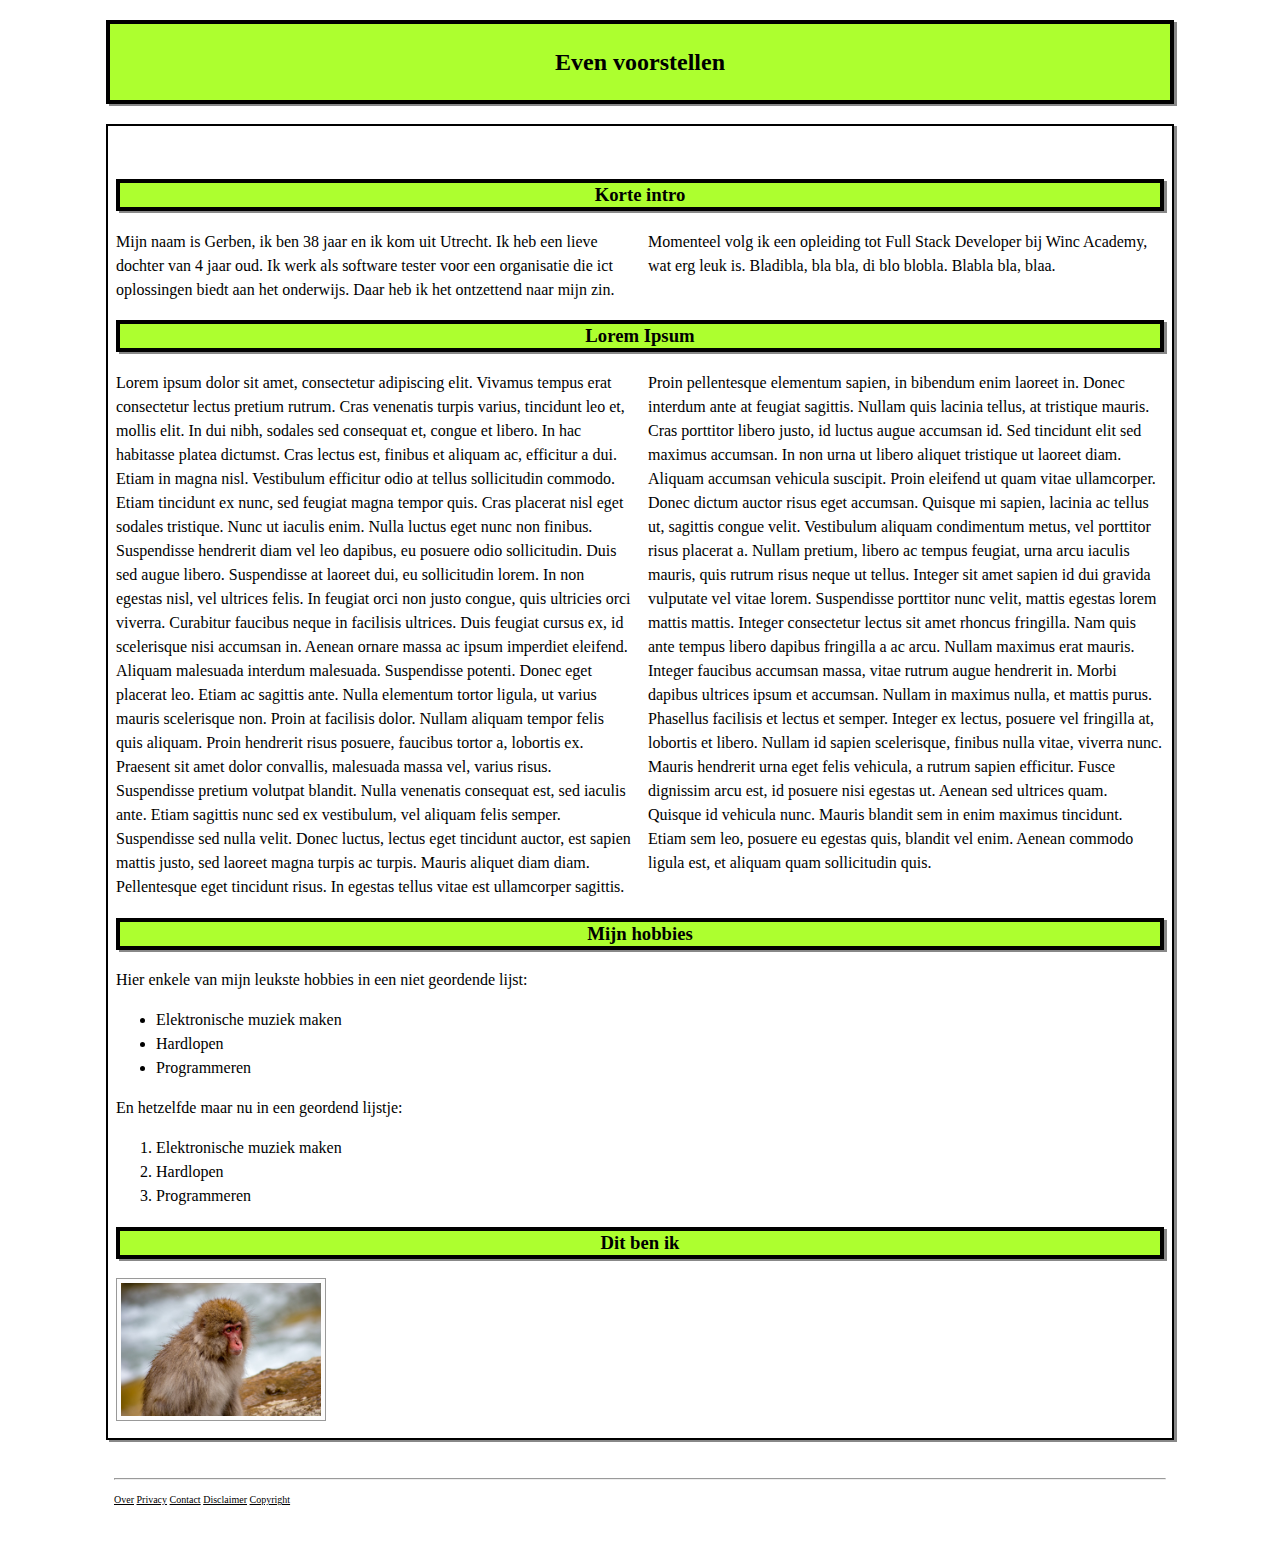
<file: index.html>
<!DOCTYPE html>
<html>

<head>
    <title>Even voorstellen</title>
    <link rel="stylesheet" type="text/css" href="styles.css">
</head>

<body>
    <div class="container">
        <header class="black-border box-1">
            <h1>Even voorstellen</h1>
        </header>
        <main class=" box-1 main-border">
            <article>
                <br>
                <h3 class="black-border">Korte intro</h3>
                <p class="paragraph column-width">Mijn naam is Gerben, ik ben 38 jaar en ik kom uit Utrecht. Ik heb
                    een
                    lieve dochter van 4 jaar oud.
                    Ik werk als software tester voor een organisatie die ict oplossingen biedt aan het onderwijs.
                    Daar
                    heb ik het ontzettend naar mijn zin. Momenteel volg ik een opleiding tot Full Stack Developer
                    bij
                    Winc Academy, wat erg leuk is. Bladibla, bla bla, di blo blobla. Blabla bla, blaa.</p>
            </article>
            <h3 class="black-border">Lorem Ipsum</h3>
            <p class="paragraph column-width">Lorem ipsum dolor sit amet, consectetur adipiscing elit. Vivamus
                tempus
                erat consectetur lectus pretium rutrum. Cras venenatis turpis varius, tincidunt leo et, mollis elit.
                In
                dui nibh, sodales sed consequat et, congue et libero. In hac habitasse platea dictumst. Cras lectus
                est,
                finibus et aliquam ac, efficitur a dui. Etiam in magna nisl. Vestibulum efficitur odio at tellus
                sollicitudin commodo. Etiam tincidunt ex nunc, sed feugiat magna tempor quis. Cras placerat nisl
                eget
                sodales tristique. Nunc ut iaculis enim. Nulla luctus eget nunc non finibus. Suspendisse hendrerit
                diam
                vel leo dapibus, eu posuere odio sollicitudin. Duis sed augue libero. Suspendisse at laoreet dui, eu
                sollicitudin lorem.
                In non egestas nisl, vel ultrices felis. In feugiat orci non justo congue, quis ultricies orci
                viverra.
                Curabitur faucibus neque in facilisis ultrices. Duis feugiat cursus ex, id scelerisque nisi accumsan
                in.
                Aenean ornare massa ac ipsum imperdiet eleifend. Aliquam malesuada interdum malesuada. Suspendisse
                potenti. Donec eget placerat leo. Etiam ac sagittis ante. Nulla elementum tortor ligula, ut varius
                mauris scelerisque non. Proin at facilisis dolor. Nullam aliquam tempor felis quis aliquam. Proin
                hendrerit risus posuere, faucibus tortor a, lobortis ex. Praesent sit amet dolor convallis,
                malesuada
                massa vel, varius risus.
                Suspendisse pretium volutpat blandit. Nulla venenatis consequat est, sed iaculis ante. Etiam
                sagittis
                nunc sed ex vestibulum, vel aliquam felis semper. Suspendisse sed nulla velit. Donec luctus, lectus
                eget
                tincidunt auctor, est sapien mattis justo, sed laoreet magna turpis ac turpis. Mauris aliquet diam
                diam.
                Pellentesque eget tincidunt risus. In egestas tellus vitae est ullamcorper sagittis. Proin
                pellentesque
                elementum sapien, in bibendum enim laoreet in. Donec interdum ante at feugiat sagittis. Nullam quis
                lacinia tellus, at tristique mauris. Cras porttitor libero justo, id luctus augue accumsan id. Sed
                tincidunt elit sed maximus accumsan. In non urna ut libero aliquet tristique ut laoreet diam.
                Aliquam accumsan vehicula suscipit. Proin eleifend ut quam vitae ullamcorper. Donec dictum auctor
                risus
                eget accumsan. Quisque mi sapien, lacinia ac tellus ut, sagittis congue velit. Vestibulum aliquam
                condimentum metus, vel porttitor risus placerat a. Nullam pretium, libero ac tempus feugiat, urna
                arcu
                iaculis mauris, quis rutrum risus neque ut tellus. Integer sit amet sapien id dui gravida vulputate
                vel
                vitae lorem. Suspendisse porttitor nunc velit, mattis egestas lorem mattis mattis. Integer
                consectetur
                lectus sit amet rhoncus fringilla. Nam quis ante tempus libero dapibus fringilla a ac arcu. Nullam
                maximus erat mauris. Integer faucibus accumsan massa, vitae rutrum augue hendrerit in. Morbi dapibus
                ultrices ipsum et accumsan. Nullam in maximus nulla, et mattis purus. Phasellus facilisis et lectus
                et
                semper.
                Integer ex lectus, posuere vel fringilla at, lobortis et libero. Nullam id sapien scelerisque,
                finibus
                nulla vitae, viverra nunc. Mauris hendrerit urna eget felis vehicula, a rutrum sapien efficitur.
                Fusce
                dignissim arcu est, id posuere nisi egestas ut. Aenean sed ultrices quam. Quisque id vehicula nunc.
                Mauris blandit sem in enim maximus tincidunt. Etiam sem leo, posuere eu egestas quis, blandit vel
                enim.
                Aenean commodo ligula est, et aliquam quam sollicitudin quis.</p>
            <article>
                <h3 class="black-border">Mijn hobbies</h3>
                <p class="paragraph">Hier enkele van mijn leukste hobbies in een niet geordende lijst:</p>
                <ul class="list">
                    <li>Elektronische muziek maken</li>
                    <li>Hardlopen</li>
                    <li>Programmeren</li>
                </ul>
                <p>En hetzelfde maar nu in een geordend lijstje:</p>
                <ol class="list">
                    <li>Elektronische muziek maken</li>
                    <li>Hardlopen</li>
                    <li>Programmeren</li>
                </ol>
            </article>
            <article>
                <h3 class="black-border">Dit ben ik</h3>
                <img class="photo" width="200px" src="images/foto.jpeg">
                <br>
            </article>
        </main>

        <footer class="box-1">
            <hr>
            <nav class="header_footer">
                <ul class="ul-footer">
                    <li class="li-footer"><a href="about.html">Over</a></li>
                    <li class="li-footer"><a href="privacy.html">Privacy</a></li>
                    <li class="li-footer"><a href="contact.html">Contact</a></li>
                    <li class="li-footer"><a href="disclaimer.html">Disclaimer</a></li>
                    <li class="li-footer"><a href="copyright.html">Copyright</a></li>
                </ul>
            </nav>
        </footer>
    </div>
</body>

</html>
</file>
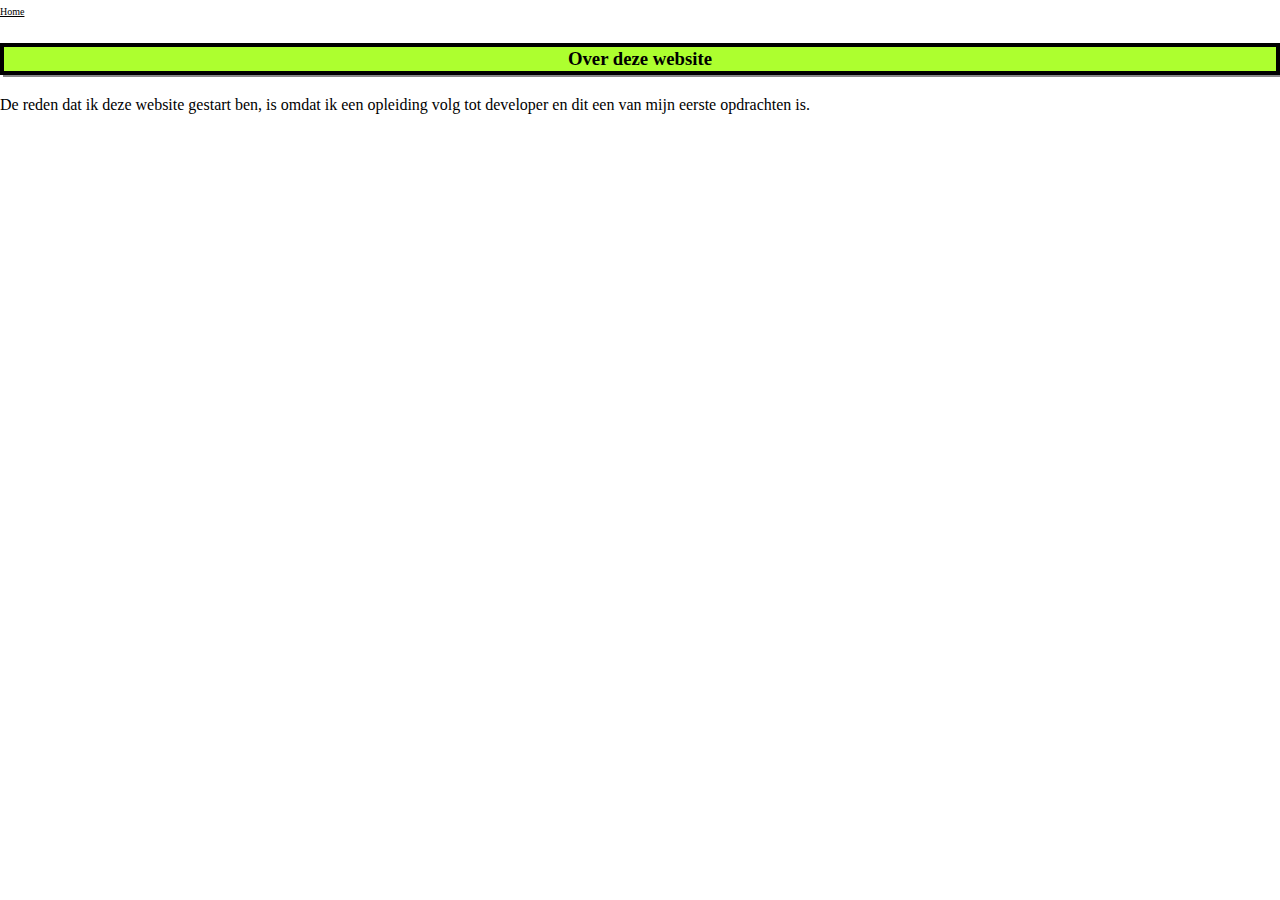
<file: about.html>
<!DOCTYPE html>
<html>
    <head>
        <title>About</title>
        <link rel="stylesheet" type="text/css" href="styles.css">
    </head>
    <body>
        <header>
            <nav class="header_footer">
            <a href="index.html">Home</a>
            </nav>
            </header>
        <main>
            <h3 class="black-border">Over deze website</h3>
                <p class="paragraph">De reden dat ik deze website gestart ben, is omdat ik een opleiding volg tot developer en dit een
                van mijn eerste opdrachten is.
                </p>
        </main>
    </body>
</html>
</file>
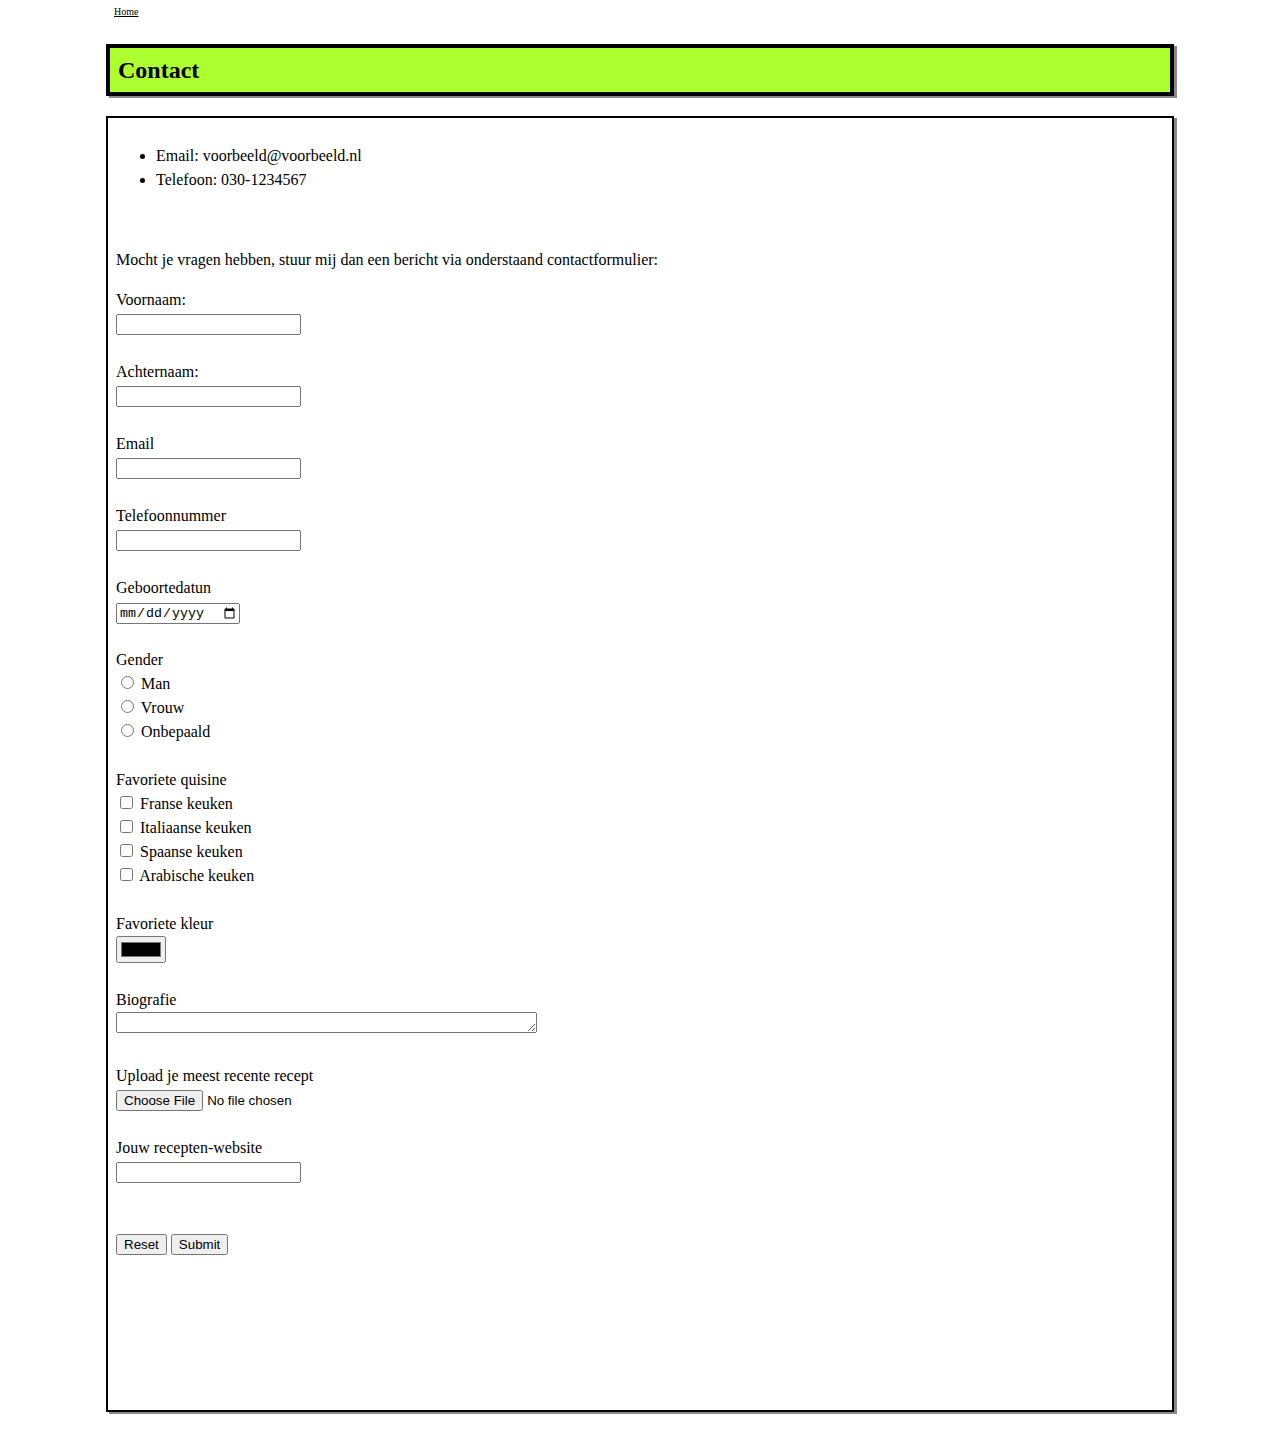
<file: contact.html>
<!DOCTYPE html>
<html>

<head>
    <title>Contact</title>
    <link rel="stylesheet" type="text/css" href="styles.css">
</head>

<body>
    <div class="container">
        <header>
            <nav class="header_footer box-2">
                <a href="index.html">Home</a>
            </nav>
            <h1 class="black-border box-1">Contact</h1>
        </header>

        <main class="box-1 main-border">
            <ul class="list">
                <li>Email: voorbeeld@voorbeeld.nl</li>
                <li>Telefoon: 030-1234567</li>
            </ul><br>
            <p class="paragraph">Mocht je vragen hebben, stuur mij dan een bericht via onderstaand contactformulier:</p>
            <form class="paragraph" name="contact" method="POST" data-netlify="true">
                <label for="fname">Voornaam:</label><br>
                <input type="text" id="fname" name="fname"><br><br>
                <label for="lname">Achternaam:</label><br>
                <input type="text" id="lname" name="lname"><br><br>
                <label for="email">Email</label><br>
                <input type="email" id="email" name="email"><br><br>
                <label for="tel">Telefoonnummer</label><br>
                <input type="tel" id="tel" name="tel"><br><br>
                <label for="DOB">Geboortedatun</label><br>
                <input type="date" id="DOB" name="DOB"><br><br>
                <label for="gender">Gender</label><br>
                <input type="radio" id="gender1" name="gender" value="Man">
                <label for="gender">Man</label><br>
                <input type="radio" id="gender2" name="gender" value="Vrouw">
                <label for="gender">Vrouw</label><br>
                <input type="radio" id="gender3" name="gender" value="Onbepaald">
                <label for="gender">Onbepaald</label><br><br>
                <label for="Favorite quisine">Favoriete quisine</label><br>
                <input type="checkbox" id="quisine1" name="Frans" value="Frans">
                <label for="Frans">Franse keuken</label><br>
                <input type="checkbox" id="quisine2" name="Italiaans" value="Italiaans">
                <label for="Frans">Italiaanse keuken</label><br>
                <input type="checkbox" id="quisine3" name="Spaans" value="Spaans">
                <label for="Frans">Spaanse keuken</label><br>
                <input type="checkbox" id="quisine4" name="Arabisch" value="Arabisch">
                <label for="Frans">Arabische keuken</label><br><br>
                <label for="favorite color">Favoriete kleur</label><br>
                <input type="color" id="favorite color" name="favorite color"><br><br>
                <label for="Biography">Biografie</label><br>
                <textarea name="Biography" rows="1" cols="50" wrap="physical" id="comment_text_area"></textarea><br><br>
                <label for="file upload">Upload je meest recente recept</label><br>
                <input type="file" id="File Upload" name="file upload"><br><br>
                <label for="url website">Jouw recepten-website</label><br>
                <input type="url" id="url website" name="url website"><br><br><br>
                <input type="reset" name="Formulier Leegmaken">
                <input type="submit" name="Formulier verzenden"><br>
                <br><br><br><br><br><br>

            </form>
        </main>
    </div>
</body>

</html>
</file>
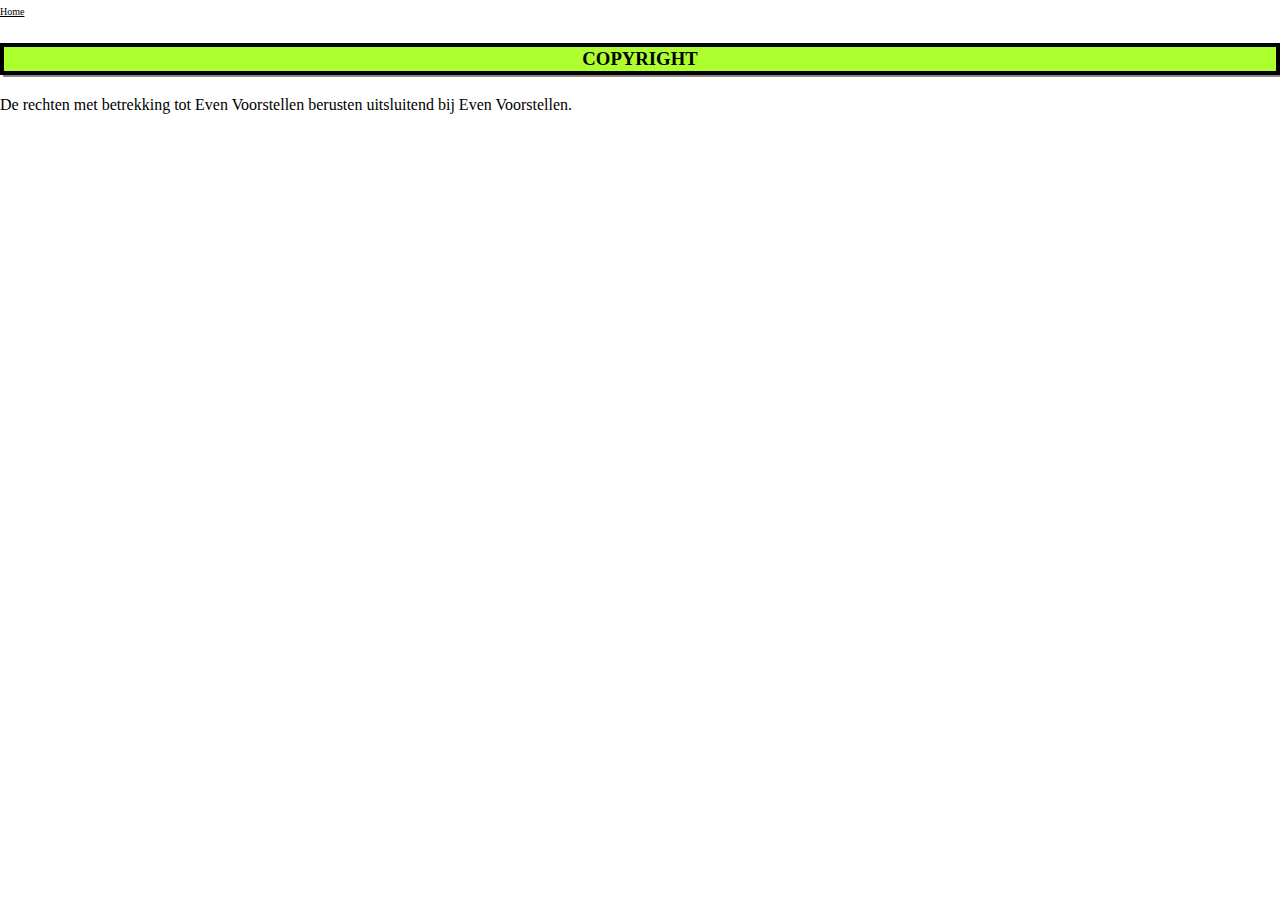
<file: copyright.html>
<!DOCTYPE html>
<html>
    <head>
        <title>Contact</title>
        <link rel="stylesheet" type="text/css" href="styles.css">
    </head>
    <body>
        <header>
            <nav class="header_footer">
            <a href="index.html">Home</a>
            </nav>
            </header>
        <main>
            <h3 class="black-border">COPYRIGHT</h3>
                <p>De rechten met betrekking tot Even Voorstellen berusten uitsluitend bij Even Voorstellen.
                </p>
        </main>
    </body>
</html>
</file>
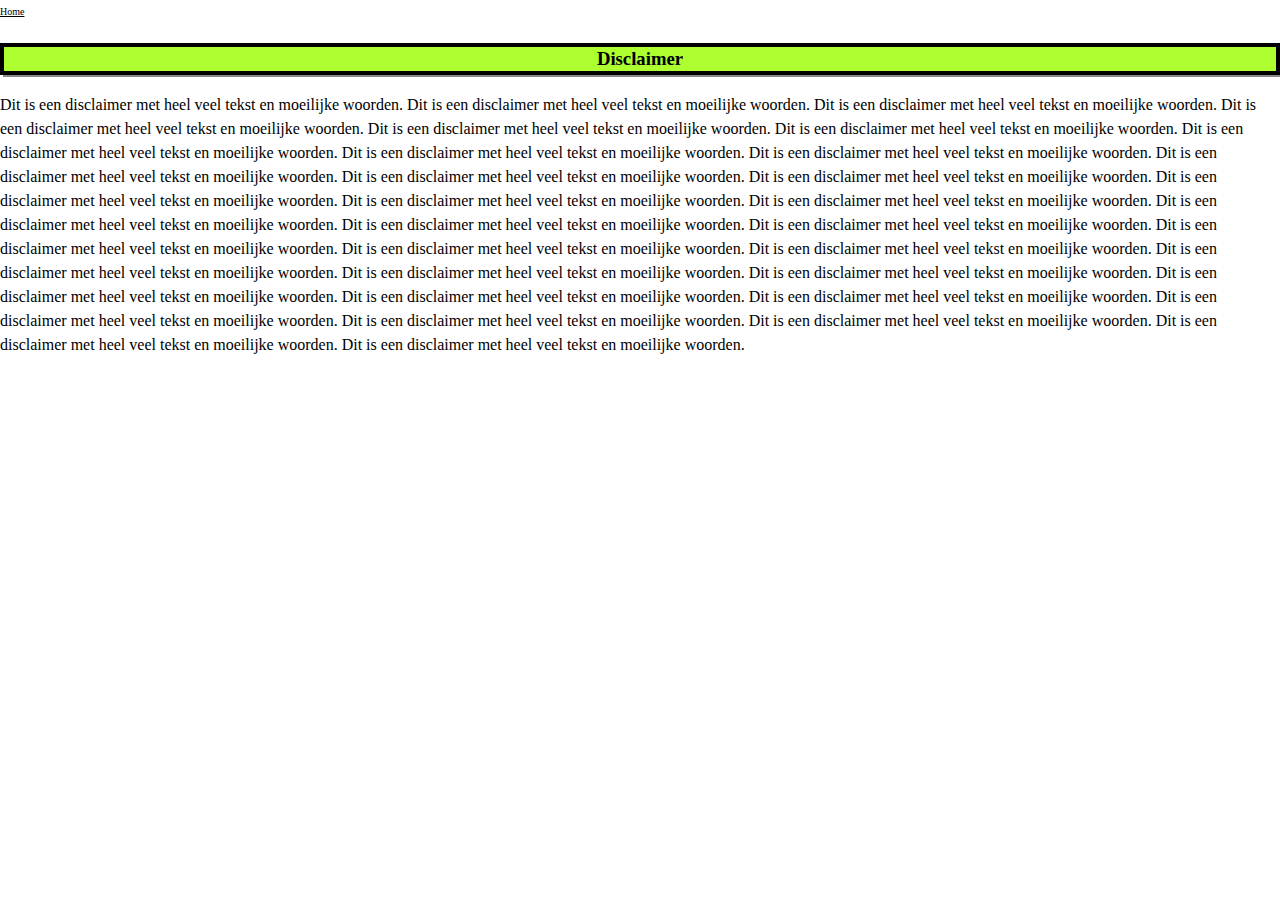
<file: disclaimer.html>
<!DOCTYPE html>
<html>
    <head>
        <title>Disclaimer</title>
        <link rel="stylesheet" type="text/css" href="styles.css">
    </head>
    <body>
        <header>
            <nav class="header_footer">
            <a href="index.html">Home</a>
            </nav>
            </header>
        <main>
            <h3 class="black-border">Disclaimer</h3>
                <p>
                    Dit is een disclaimer met heel veel tekst en moeilijke woorden.
                    Dit is een disclaimer met heel veel tekst en moeilijke woorden.
                    Dit is een disclaimer met heel veel tekst en moeilijke woorden.
                    Dit is een disclaimer met heel veel tekst en moeilijke woorden.
                    Dit is een disclaimer met heel veel tekst en moeilijke woorden.
                    Dit is een disclaimer met heel veel tekst en moeilijke woorden.
                    Dit is een disclaimer met heel veel tekst en moeilijke woorden.
                    Dit is een disclaimer met heel veel tekst en moeilijke woorden.
                    Dit is een disclaimer met heel veel tekst en moeilijke woorden.
                    Dit is een disclaimer met heel veel tekst en moeilijke woorden.
                    Dit is een disclaimer met heel veel tekst en moeilijke woorden.
                    Dit is een disclaimer met heel veel tekst en moeilijke woorden.
                    Dit is een disclaimer met heel veel tekst en moeilijke woorden.
                    Dit is een disclaimer met heel veel tekst en moeilijke woorden.
                    Dit is een disclaimer met heel veel tekst en moeilijke woorden.
                    Dit is een disclaimer met heel veel tekst en moeilijke woorden.
                    Dit is een disclaimer met heel veel tekst en moeilijke woorden.
                    Dit is een disclaimer met heel veel tekst en moeilijke woorden.
                    Dit is een disclaimer met heel veel tekst en moeilijke woorden.
                    Dit is een disclaimer met heel veel tekst en moeilijke woorden.
                    Dit is een disclaimer met heel veel tekst en moeilijke woorden.
                    Dit is een disclaimer met heel veel tekst en moeilijke woorden.
                    Dit is een disclaimer met heel veel tekst en moeilijke woorden.
                    Dit is een disclaimer met heel veel tekst en moeilijke woorden.
                    Dit is een disclaimer met heel veel tekst en moeilijke woorden.
                    Dit is een disclaimer met heel veel tekst en moeilijke woorden.
                    Dit is een disclaimer met heel veel tekst en moeilijke woorden.
                    Dit is een disclaimer met heel veel tekst en moeilijke woorden.
                    Dit is een disclaimer met heel veel tekst en moeilijke woorden.
                    Dit is een disclaimer met heel veel tekst en moeilijke woorden.
                    Dit is een disclaimer met heel veel tekst en moeilijke woorden.
                    Dit is een disclaimer met heel veel tekst en moeilijke woorden.
                </p>
        </main>
    </body>
</html>
</file>
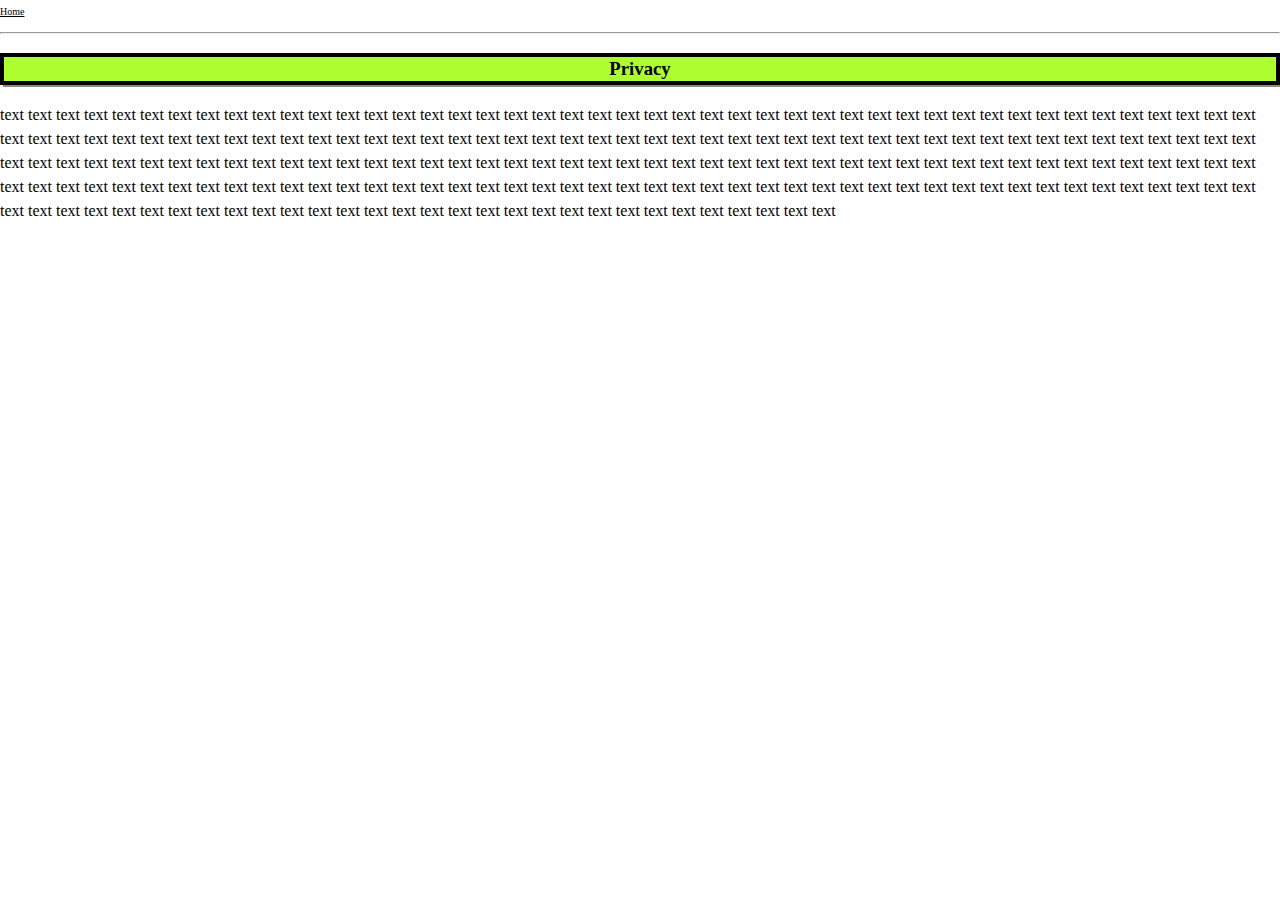
<file: privacy.html>
<!DOCTYPE html>
<html>
    <head>
        <title>Privacy</title>
        <link rel="stylesheet" type="text/css" href="styles.css">
    </head>

    <body>
        <header>
            <nav class="header_footer">
                <a href= "index.html">Home</a>
            </nav>
            <hr>
        </header>
        <main>       
                <h3 class="black-border">Privacy</h3>  
                <p>text text text text text text text text text text text text text text text text text text text text text 
                    text text text text text text text text text text text text text text text text text text text text text 
                    text text text text text text text text text text text text text text text text text text text text text 
                    text text text text text text text text text text text text text text text text text text text text text 
                    text text text text text text text text text text text text text text text text text text text text text 
                    text text text text text text text text text text text text text text text text text text text text text 
                    text text text text text text text text text text text text text text text text text text text text text 
                    text text text text text text text text text text text text text text text text text text text text text 
                    text text text text text text text text text text text text text text text text text text text text text 
                    text text text text text text text text text text text text text text text text text text text text text 
                </p>
                <br>
        </main>
    </body>
</html>
</file>
<file: styles.css>
body {
    margin: 0;
    font-size: 16px;
}

.container {
    width: 85%;
    margin:auto;
}

.box-1 {
    margin-top: 20px;
    margin-right: 10px;
    margin-bottom: 20px;
    margin-left: 10px;
    margin: 20px 10px;

    padding-top: 10px;
    padding-right: 8px;
    padding-bottom: 10px;
    padding-left: 8px;
    padding: 10px 8px 10px 8px;

    }

    .box-2 {
        margin-left: 10px;
        padding-left: 8px
    
        }

.box-1 h1, h2, h3 {
    text-align: center;
    }

a { 
    color: #000000;
}

h1 {
    font-size: 24px;
    font-weight: bold;
    color: black;
}

h2 h3 h4 {
    font-size: 20px;
    font-weight: normal;
    color: black;
}

.paragraph {
    font-family: Cambria, Cochin, Georgia, Times, 'Times New Roman', serif;
}

.list {
    font-family: Cambria, Cochin, Georgia, Times, 'Times New Roman', serif;
}

.black-border {
    border: 4px solid black;
    box-shadow: 3px 2px #888888;
    background-color: greenyellow;
}

.main-border {
    border: 2px solid black;
    box-shadow: 3px 2px #888888;
    background-color: white;
}

.column-width {
    column-width: 200px;
    column-count: 2;
}

img {
    padding: 4px;
    margin: 0 auto;
}

img.photo {
    border: 1px solid #999;
    background-color: #fcfcfc;
}

.header_footer {
    font-family: Cambria, Cochin, Georgia, Times, 'Times New Roman', serif;
    font-size: 10px;
}

.ul-footer {
    list-style-type: none;
    margin: 0;
    padding: 0;
  }

.li-footer {
    display: inline;
    width: 60px;
  }


  @media (max-width: 768px) {
    body {
    font-size: 1.5rem;
    }
  }

  @media (max-width: 768px) {
    body {
    background-color: red;
    }
  }

  @media (max-width: 768px) {
    body {
    color: blue;
    }
  }

  @media (min-width: 1024px) {
    body {
    line-height: 150%;
    }
  }
</file>
